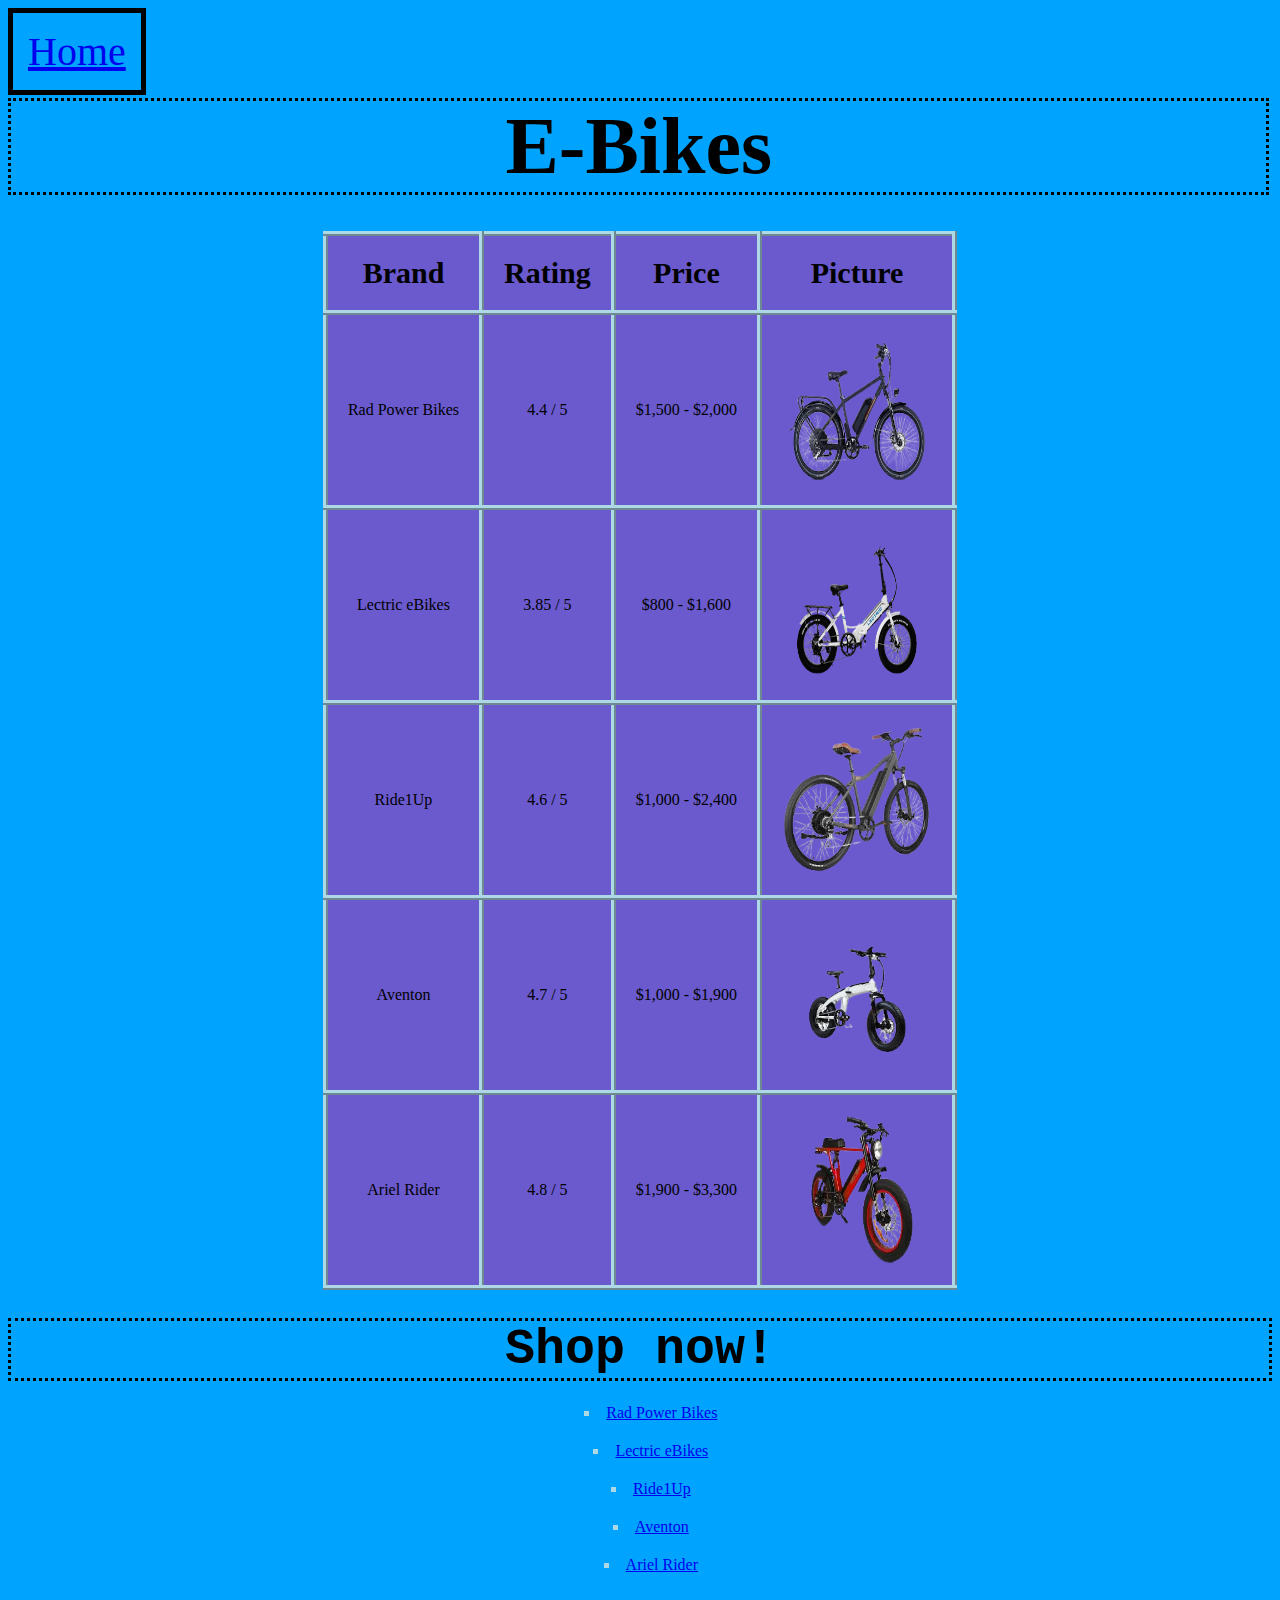
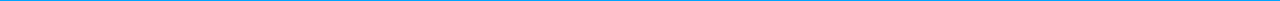
<file: E-bikes.html>
<html>
  <head>
    <title> E-Bikes </title>
    <link rel="icon" type="image/x-icon" href="emoji.png">
  </head>
  <body> 
    <nav>
      <li class= "navli"> <a href= "index2.html"> Home </a> </li>
     </nav>
    <br>
    <br>
  <center>
  <h1> E-Bikes </h1>
<table>
  <tr>
    <th> Brand </th>
    <th> Rating </th>
    <th> Price </th>
    <th> Picture </th>
  </tr>
  <tr>
    <td> Rad Power Bikes </td>
    <td> 4.4 / 5 </td>
    <td> $1,500 - $2,000 </td>
    <td> <img src= "Rad_Power_Bikes.png" height = 150 width = 150> </td>
  </tr>
  <tr>
    <td> Lectric eBikes </li>
    <td> 3.85 / 5 </td>
    <td> $800 - $1,600 </td>
    <td> <img src= "Lectric_eBikes.png" height = 150 width = 150> </td>
  </tr>
  <tr>
    <td> Ride1Up </li>
    <td> 4.6 / 5 </td>
    <td> $1,000 - $2,400 </td>
    <td> <img src= "Ride1Up.png" height = 150 width = 150> </td>
  </tr>
  <tr>
    <td> Aventon </li>
    <td> 4.7 / 5 </td>
    <td> $1,000 - $1,900 </td>
    <td> <img src= "Aventon.png" height = 150 width = 150> </td>
  </tr>
    <tr>
    <td> Ariel Rider </li>
    <td> 4.8 / 5 </td>
    <td> $1,900 - $3,300</td>
    <td> <img src= "Ariel_Rider.png" height = 150 width = 150> </td>
  </tr> 
</table>
<h2> Shop now! </h2>
<ul>
    <li> <a href= "https://www.radpowerbikes.com/"> Rad Power Bikes </a> </li>
    <li> <a href= "https://lectricebikes.com/"> Lectric eBikes </a> </li>
    <li> <a href= "https://ride1up.com/"> Ride1Up </a> </li>
    <li> <a href= "https://www.aventon.com/collections/ebikes"> Aventon </a> </li>
    <li> <a href="https://arielrider.com/"> Ariel Rider </a> </li>
  </ul>
</center>
</body>
    </html>
 

<style>
 nav {
  list-style: none;
  postition: fixed;
  width: 100%;
  background-color: lightblue;
}
body {
  background-color: #00a4ff;
}
.navli {
  border: solid black 5px;
  font-family: fantasy;
  font-size: 40px;
  display: inline;
  float: left;
  padding: 15px;
}
.navli:hover {
  background-color: lightblue;
  font-size: 40px;
}
h1 {
  margin-right: .2%;
  border: dotted;
  font-family: fantasy;
  font-size: 80px;
}
h1:hover {
  text-shadow: 3px 3px 0px slateblue;
}
table, th, td {
  border: 5px ridge;
  border-color: lightblue;
  border-collapse: collapse;
  padding: 20px;
}
table {
  margin-top: -1.4%;
  margin-bottom: -1%;
  background-color: slateblue;
}
th {
  font-family: fantasy;
  font-size: 30px;
}
th:hover {
  font-size: 50px;
}
td {
  text-align: center;
}
tr {
  font-family: fantasy;
}
tr:hover {
  color: slateblue;
  background-color: lightblue;  
}
h2 {
  font-family: Monospace;
  font-size: 50px;
  border: dotted;
  margin-bottom: -.3%;
}
h2:hover {
  font-size: 100px;
  text-shadow: 3px 3px 0px slateblue;
}
ul {
  list-style-position: inside;  
}
ul:hover {
  background-color: lightblue;
}
li {
  color: lightblue;
  list-style-type: square;
  padding: 10px;
  margin-right: 1.5%;
}
li:hover {
  background-color: slateblue;
}
</style>
</file>
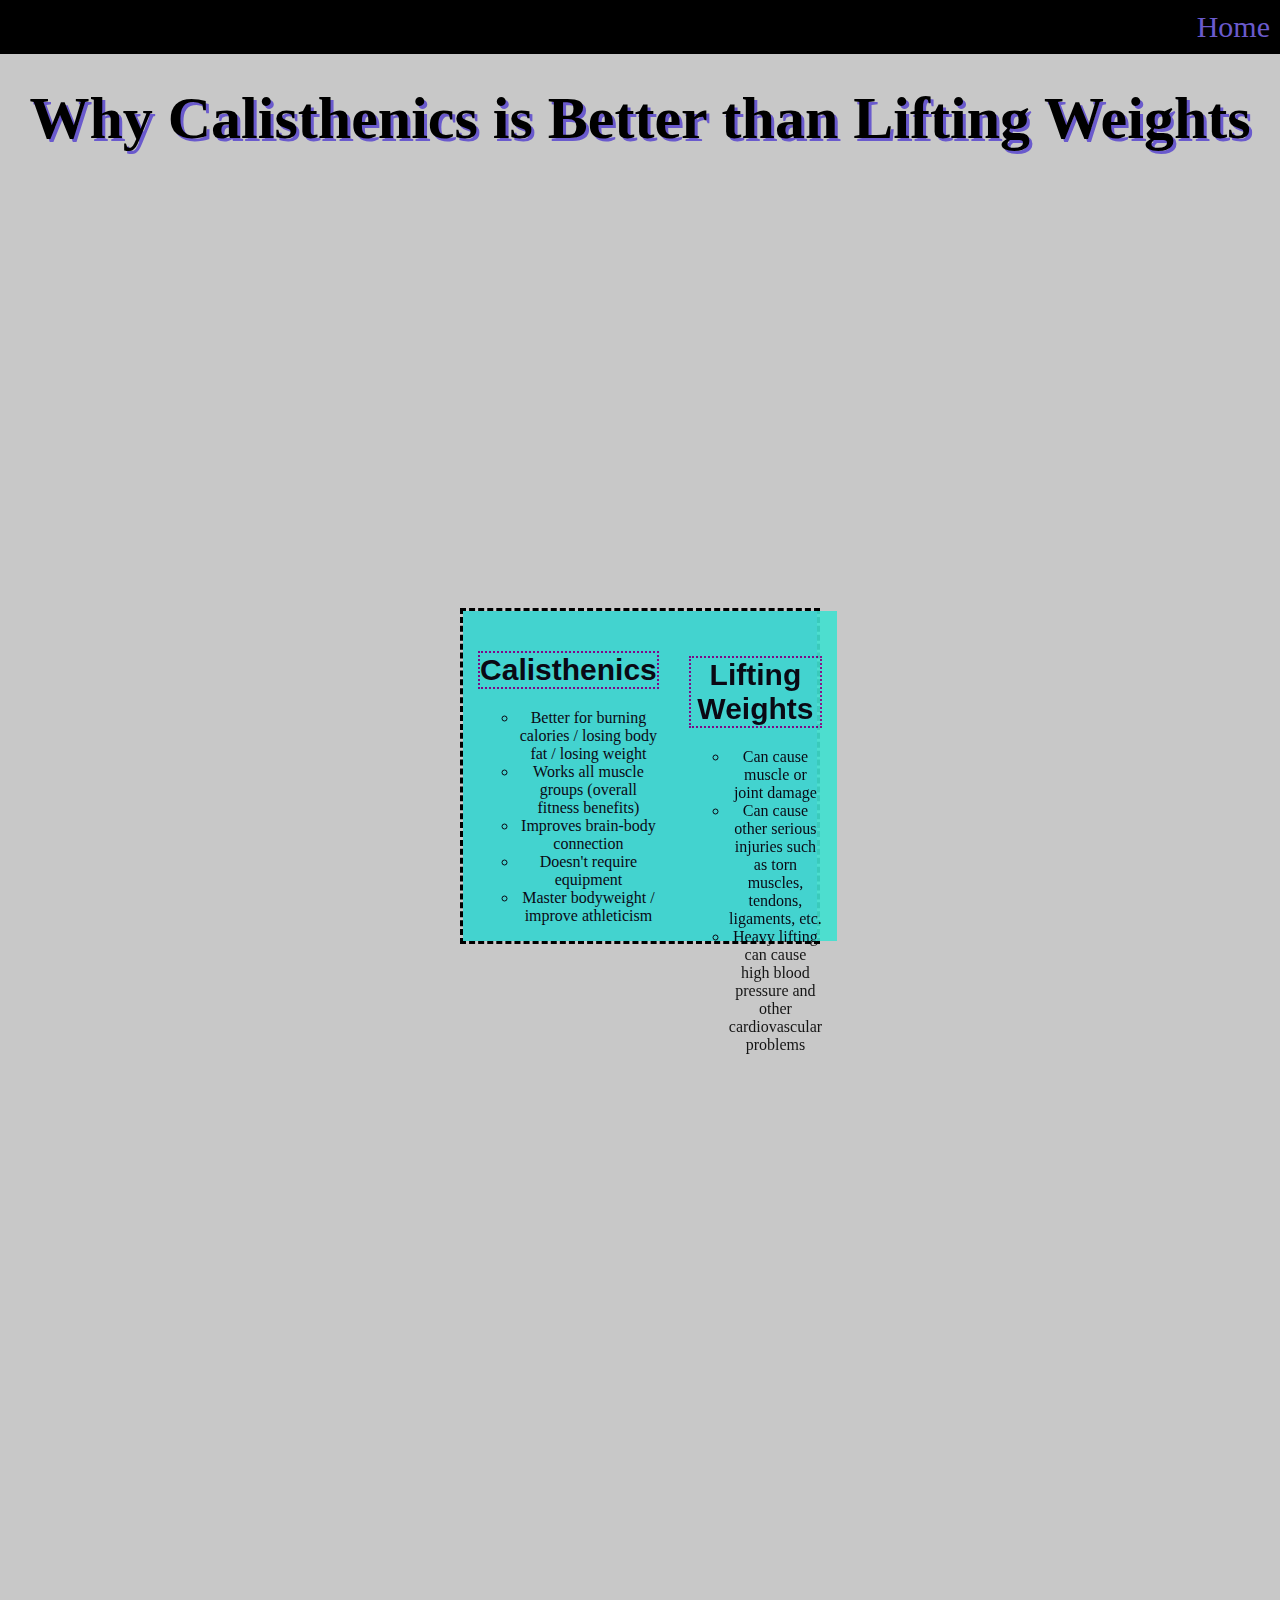
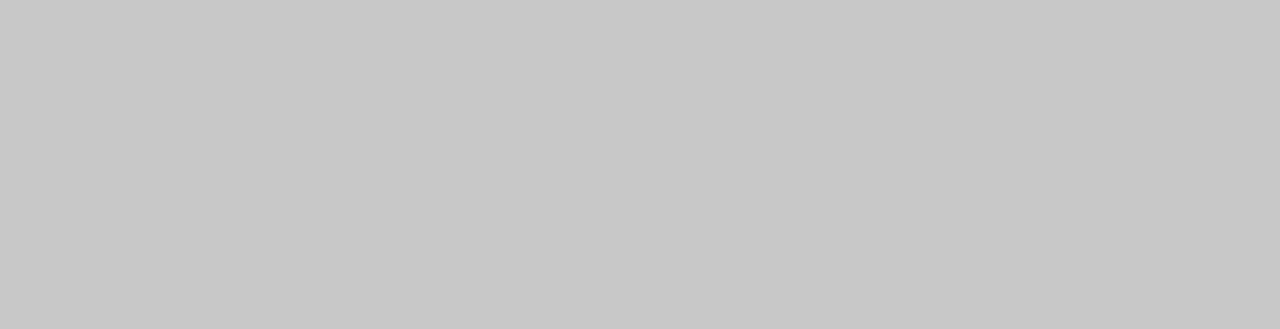
<file: convince/calisthenics.html>
<html>
<head>
  <title> Why Calisthenics is Better than Lifting </title>
  <link rel= "icon" href= "Convince_Logo.png">
</head>
<body>
  <nav>
    <li class="navli"> <a href="../index2.html"> Home </a> </li>
  </nav>
  <br>
  <br>
  <center>
    <h1> Why Calisthenics is Better than Lifting Weights </h1>
    <iframe width="750" height="400" src="https://www.youtube.com/embed/-JXt2Luo4gs" title="YouTube video player" frameborder="0" allow="accelerometer; autoplay; clipboard-write; encrypted-media; gyroscope; picture-in-picture; web-share" allowfullscreen> </iframe> 
    <br>
    <br>
  <div class="div">
    <div id="one"> 
    <h2> Calisthenics </h2> 
    <ul> 
      <li class="divli"> Better for burning calories / losing body fat / losing weight </li> 
      <li class="divli"> Works all muscle groups (overall fitness benefits) </li>
      <li class="divli"> Improves brain-body connection </li>
      <li class="divli"> Doesn't require equipment </li>
      <li class="divli"> Master bodyweight / improve athleticism </li>
      </ul>
    </div>
    <br>
    <div id="two"> 
      <h3> Lifting Weights </h3>
    <ul> 
      <li class="divli"> Can cause muscle or joint damage </li>
      <li class="divli"> Can cause other serious injuries such as torn muscles, tendons, ligaments, etc. </li>
      <li class="divli"> Heavy lifting can cause high blood pressure and other cardiovascular problems </li>
      </ul>
    </div>
  </div>
    <br>
    <iframe src="https://docs.google.com/forms/d/e/1FAIpQLScB7o4ZFuUKG-Pj3mDJ76_DObuOKSEpY01CBjpLMZQMNfig5Q/viewform?embedded=true" width="640" height="962" frameborder="0" marginheight="0" marginwidth="0">Loading…</iframe>
  </center>
</body>

</html>




<style>
h1 {
  font-family: impact;
  text-shadow: 3px 3px 0px slateblue;
  font-size: 60px;
}
h1:hover {
  font-size: 200px;
}
body {
  background-color: rgb(200,200,200);
}
nav {
  top: 0;
  left: 0;
  position: fixed;
  width: 100%;
  background-color: black;
}
a {
  color: slateblue;
  text-decoration: none;
}
.navli {
  list-style-type: none;
  float: right;
  padding: 10px;
  font-size: 30px;
} 
.navli:hover {
  font-size: 35px;
  color: slateblue;
}
.div {
   text-style-position: center;
   width: 28%;
   display: flex;
   justify-content: space-evenly;
   outline-color: black;
   outline-style: dashed;
   background-color: slateblue;
}
#one {
  background-color: turquoise;
  opacity: 90%;
  width: 300px;
  height: 300px;
  padding: 15px;
}
#one:hover{
background-color: lightblue;
}
h2, h3 {
  font-family: sans-Serif;
  font-size: 30px;
  margin-bottom: 20px;
  border: dotted purple 2px;
}
#two {
  background-color: turquoise;
  opacity: 90%;
  width: 300px;
  height: 300px;
  padding: 15px;
}
#two:hover{
background-color: lightblue;
}
.divli {
  list-style: circle;
  float: left;
}
</style>
</file>
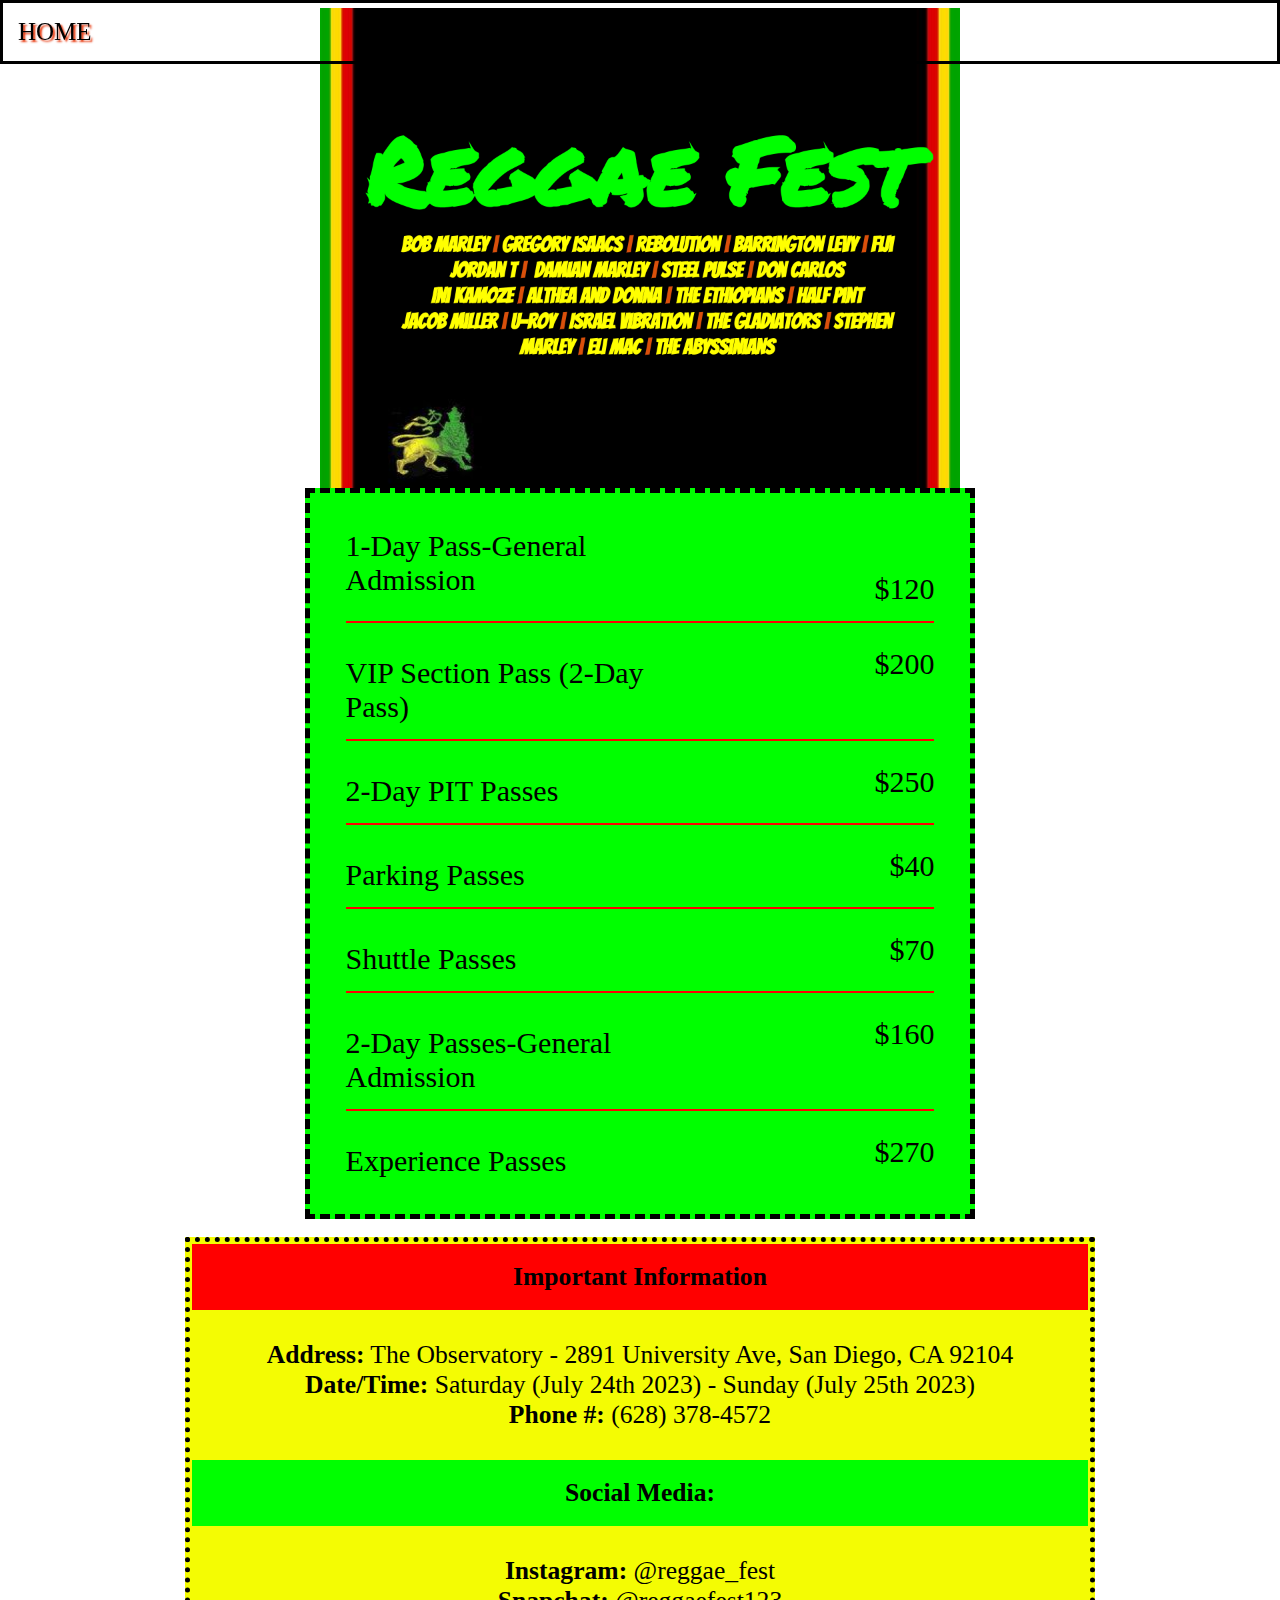
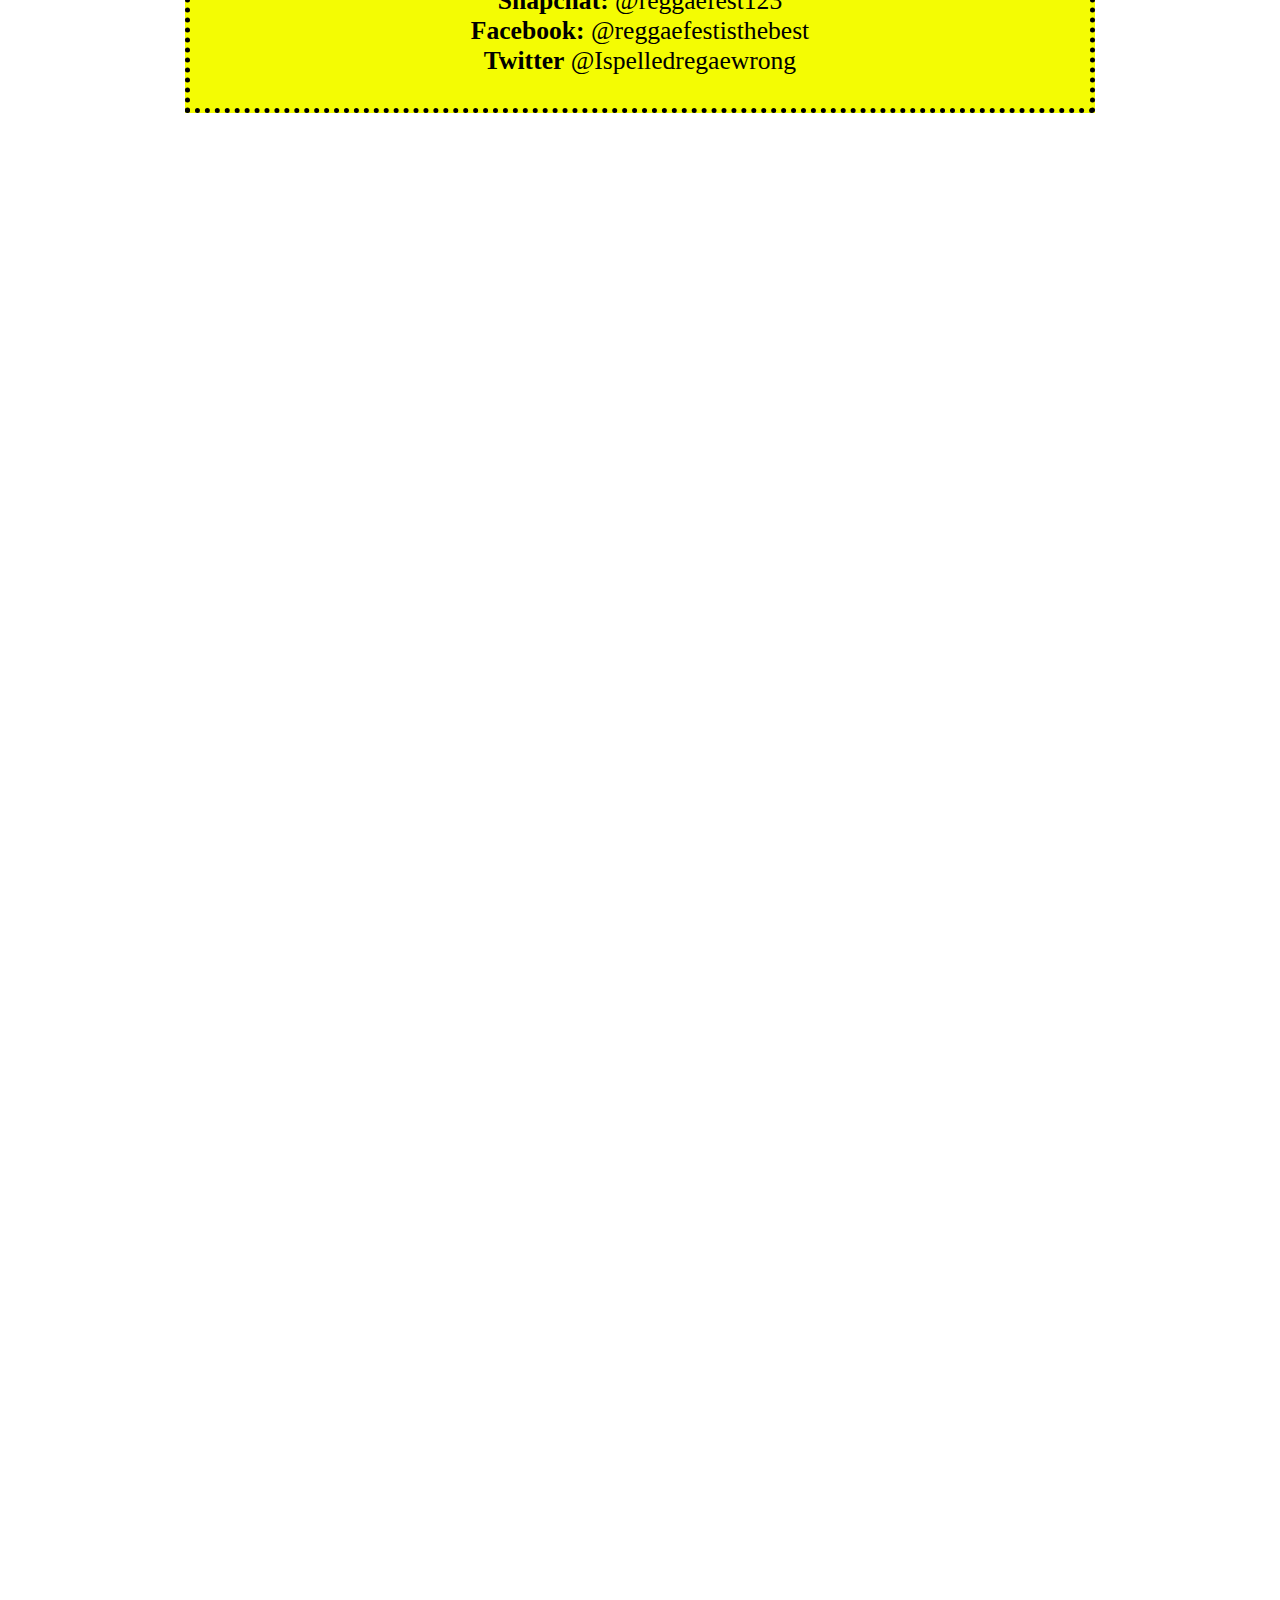
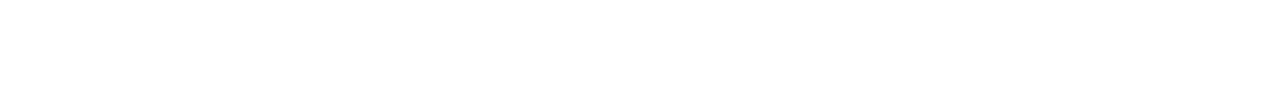
<file: Event_Folder/Event_Website.html>
<html>
  <head>
    <title> Reggae Fest </title>
    <link rel= "icon" href= "logo_RF.PNG">
  </head>
  <body>
    <nav>
      <li class="navli"><a href="../index2.html" style="color:black;"> HOME </a></li> <!-- or write <a href="../index.html">-->
    </nav>
    <center>
      <img src="Reggae_Fest.png">
    <div class="wrapper">        
        <div class="A"> 1-Day Pass-General Admission </div>
        <div class="B"> &nbsp &nbsp &nbsp &nbsp &nbsp &nbsp &nbsp &nbsp &nbsp &nbsp &nbsp &nbsp &nbsp &nbsp &nbsp &nbsp &nbsp &nbsp &nbsp &nbsp &nbsp &nbsp &nbsp &nbsp &nbsp &nbsp &nbsp $120  </div>
        <div class="fullRow"><hr color="red"></div>
        <div class="C"> VIP Section Pass (2-Day Pass) </div>
        <div class="D"> $200  </div>
        <div class="fullRow"><hr color="red"></div>
        <div class="E"> 2-Day PIT Passes  </div>
        <div class="F"> $250  </div>
        <div class="fullRow"><hr color="red"></div>
        <div class="G"> Parking Passes  </div>
        <div class="H"> $40  </div>
        <div class="fullRow"><hr color="red"></div>
        <div class="I"> Shuttle Passes  </div>
        <div class="J"> $70  </div>
        <div class="fullRow"><hr color="red"></div>
        <div class="K"> 2-Day Passes-General Admission </div>
        <div class="L"> $160  </div>
        <div class="fullRow"><hr color="red"></div>
        <div class="M"> Experience Passes </div>
        <div class="N"> $270 </div>
      </div>
      <br>
      <div class="info">
        <div class="title"><strong> Important Information </strong></div>
        <br> 
        <strong>Address:</strong> The Observatory - 2891 University Ave, San Diego, CA 92104
        <br>
        <strong>Date/Time:</strong> Saturday (July 24th 2023) - Sunday (July 25th 2023)
        <br>
        <strong>Phone #:</strong> (628) 378-4572
        <br>
        <br>
        <div class="social"><strong>Social Media:</strong></div> 
        <br>
        <strong>Instagram:</strong> @reggae_fest
        <br>
        <strong>Snapchat:</strong> @reggaefest123
        <br>
        <strong>Facebook:</strong> @reggaefestisthebest
        <br>
        <strong>Twitter</strong> @Ispelledregaewrong
        <br>
        <br>
      </div>
      <iframe src="https://docs.google.com/forms/d/e/1FAIpQLSc7UXRHeD4_faejDoSaKZ1qmhsaGrBUKf1PsdJ08_OstMJedg/viewform?embedded=true" width="640" height="1586" frameborder="0" marginheight="0" marginwidth="0">Loading…</iframe>
  </body>
    </center>
</html>
  
  <style>
   body {
  background-image: url('https://media.istockphoto.com/id/464438124/vector/abstract-triangular-red-yellow-green-background.jpg?s=612x612&w=0&k=20&c=2Sa7XgWWE2tNvEmRT1uXnA1FHdPRxzAxds-h2UALdPA=');
  background-repeat: no-repeat;
  background-attachment: fixed;
  background-size: cover;
}
nav {
  background-image: url('https://static.vecteezy.com/system/resources/thumbnails/011/883/329/small/green-yellow-and-red-gradient-abstract-blank-clean-colors-cheerful-and-simple-style-suitable-for-background-banner-flyer-pamphlet-wallpaper-or-decor-free-vector.jpg');
  background-repeat: no-repeat;
  background-attachment: fixed;
  background-size: cover;
  position: fixed;
  top: 0px;
  left: 0px;
  width: 100%;
}
.navli {
  list-style-type: none;
  padding: 15px;
  font-size: 25px;
  font-family: impact;
  color: slateblue;
  opacity: 10px;
  border: solid black 3px;
}
.navli:hover {
  text-shadow: #e62e00 2px 2px 2px;
}
a {
  text-decoration: none;
}
h1 {
  font-family: cursive;
  font-size: 100px;
}
img {
  width: 50vw;
}
.wrapper {
  background-color: lime;
  padding: 4vh;
  width: 46vw;
  display: grid;
  grid-template: 
    "A B" 
    "C D"
    "E F" 
    "G H"
    "I J"
    "K L"
    "M N";
  font-family: Brush Script MT;
  font-size: 30px;
  border: 5px dashed;
}
.A {
  text-align: left;
}
.B {
  margin-top: 1vh;
  text-align: right;
}
.C {
  text-align: left;
  margin-top: 2vh;
}
.D {
  margin-top: 1vh;
  text-align: right;
}
.E {
  text-align: left;
  margin-top: 2vh;
}
.F {
  margin-top: 1vh;
  text-align: right;
}
.G {
  text-align: left;
  margin-top: 2vh;
}
.H {
  margin-top: 1vh;
  text-align: right;
}
.I {
  text-align: left;
  margin-top: 2vh;
}
.J {
  margin-top: 1vh;
  text-align: right;
}
.K {
  text-align: left;
  margin-top: 2vh;
}
.L {
  margin-top: 1vh;
  text-align: right;
}
.M {
  text-align: left;
  margin-top: 2vh;
}
.N {
  margin-top: 1vh;
  text-align: right;
}
.fullRow {
  grid-column: 1 / 4;  
}
.info {
  background-color: #f4fc03;
  font-size: 2vw;
  width: 70vw;
  padding: 2px;
  border: dotted 5px;
}
.title {
  background-color: red;
  padding: 2%;
}
.social {
  background-color: lime;
  padding: 2%;
}


@media only screen and (max-width: 800px) {
  nav {
    transform: rotate(180deg);
  }
  .navli {
    transform: rotate(180deg);
  }
  .navli:hover {
    text-shadow: lime 2px 2px 2px;
  }
  .wrapper {
    font-family: Copperplate, Papyrus, fantasy;
    font-size: 20px;
  }
  body {
    background-image: url('thing.png');
    background-repeat: no-repeat;
    background-attachment: fixed;
    background-size: cover;
  }
  .title {
    background-color: lime;
  }
  .social {
    background-color: red;
  }
}
  </style>
</file>
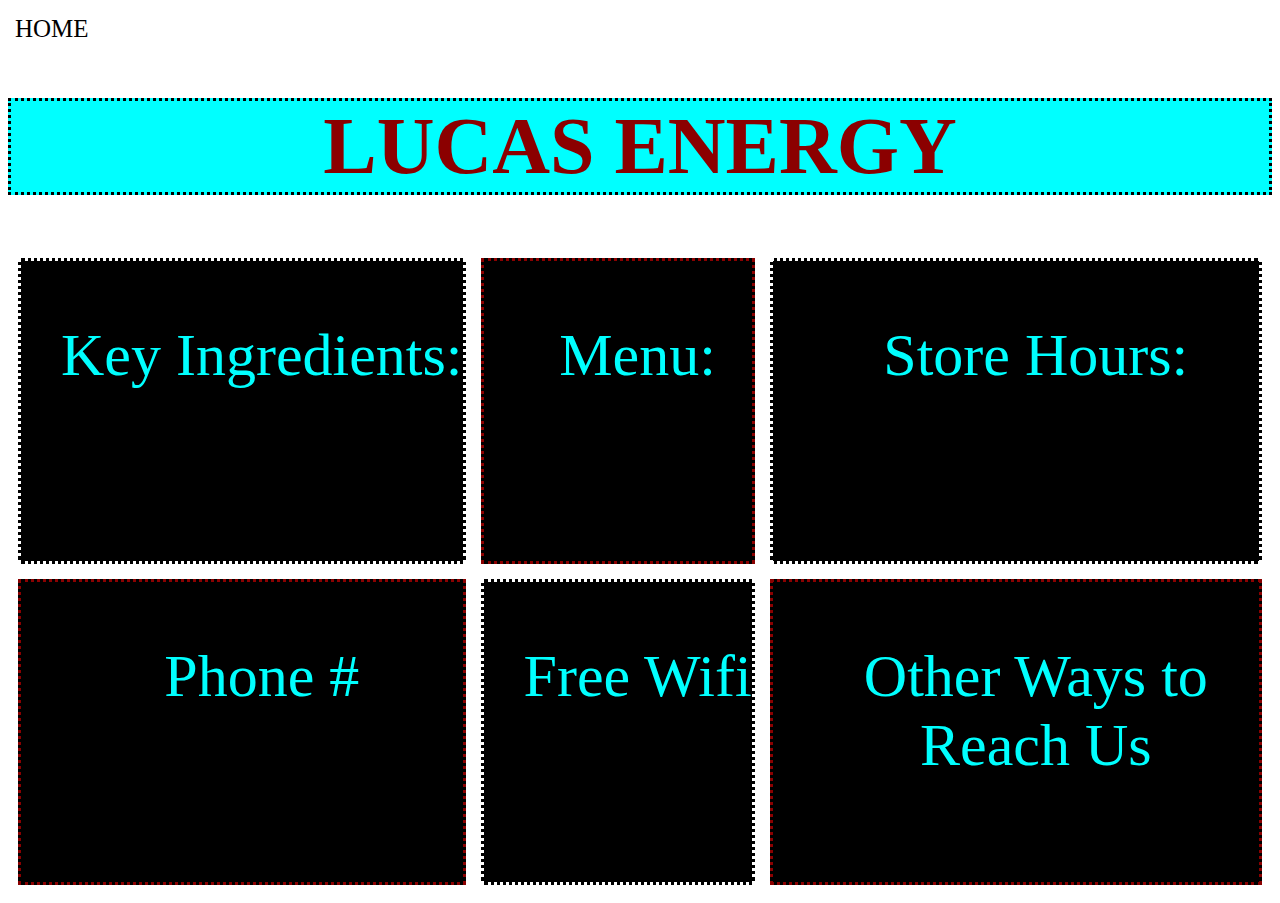
<file: Food-Bev/Lucas-Energy.html>
<html>
  <head>
    <title> LUCAS ENERGY </title>
    <link rel= "icon" href= "Food_Bev_Logo.png">
  </head>
  <body>
  <center>
  <nav>
    <li class="navli"><a href="../index2.html" style="color:black;"> HOME </a></li>
  </nav>
    <br>
    <br>
    <h1> LUCAS ENERGY </h1>
    <div class="wrapper">
      <div id="A">
        <ul>
          <center>
          <li class="listhead">Key Ingredients:</li>
          <li class="listbody">beta-alanine, caffeine, creatine, L-citrulline, BCAAs (Branched chain amino acids)</li>
        </ul>
      </div> 
      <div id="B">
        <ul>
          <center>
            <li class="listhead">Menu:</li>
            <li class="listbody"><img src="MENU (1).png" style="width:900px;height:500px;"></li>
            </ul>
      </div>
      <div id="C">
        <ul>
        <li class="listhead">Store Hours:</li>
          <li class="listbody">Open 1:00am-5:00am MONDAYS ONLY</li>
        </ul>
      </div>
      <div id="D">
        <ul>
        <li class="listhead">Phone #</li>
          <li class="listbody">858CAFFEEN</li>
        </ul>
          </div>
      <div id="E">
        <ul>
          <center>
          <li class="listhead">Free Wifi</li>
          <li class="listbody">Password: I<3CAFFEINE</li>
        </ul>
      </div>
      <div id="F">
        <ul>
        <li class="listhead">Other Ways to Reach Us</li>
          <li class="listbody">Email: Lenergy@gmail.com, Instagram: @ENERGY_LUCAS</li>
        </ul>
      </div>
    </div>
    </center>
        </body>
        </html>
   
   
   
 

<style>
  body {
  background-image: url('https://www.textures4photoshop.com/tex/thumbs/storm-sky-with-lightning-effect-texture-free-thumb44.jpg');
  background-repeat: no-repeat;
  background-attachment: fixed;
  background-size: cover;
}
nav {
  display: flex;
  justify-content: left;
  position: absolute;
  top: 0px;
  left: 0px;
  width: 100%;
}
.navli { 
  list-style-type: none;
  padding: 15px;
  font-size: 25px;
  font-family: impact;
  color: slateblue;
}
.navli:hover {
  text-shadow: 1px 1px white;
}
a {
  text-decoration: none;
}
h {
  text-decoration: none;
  color: slateblue;
  font-family: Georgia;
}
h1 {
  text-align: center;
  border: dotted;
  border-color: black;
  color: darkred;
  font-family: Brush Script MT; 
  background-color: cyan;
  font-size: 80px;
}
.wrapper {
  padding: 10px;
  display: grid;
  grid-template: 
    "A B C"
    "D E F";
  grid-row-gap: 15px;
  grid-column-gap: 15px;
  color: cyan;
  font-size: 60px;
}
#A {
  height: 300px;
  background-color: black;
  border: dotted white;
}
#B {
  background-color: black;
  border: dotted darkred;
}
#C {
  background-color: black;
  border: dotted white;
}
#D {
  height: 300px;
  background-color: black;
  border: dotted darkred;
}
#E {
  background-color: black;
  border: dotted white;
}
#F {
  background-color: black;
  border: dotted darkred;
}
.listhead {
  list-style-type: none;
  font-family: Impact;
}
.listbody {
  list-style-type: none;
  display: none;
  color: darkred;
  word-wrap: break-word;
}
.listhead:hover + .listbody {
  display: block;
}
       </style>
</file>
